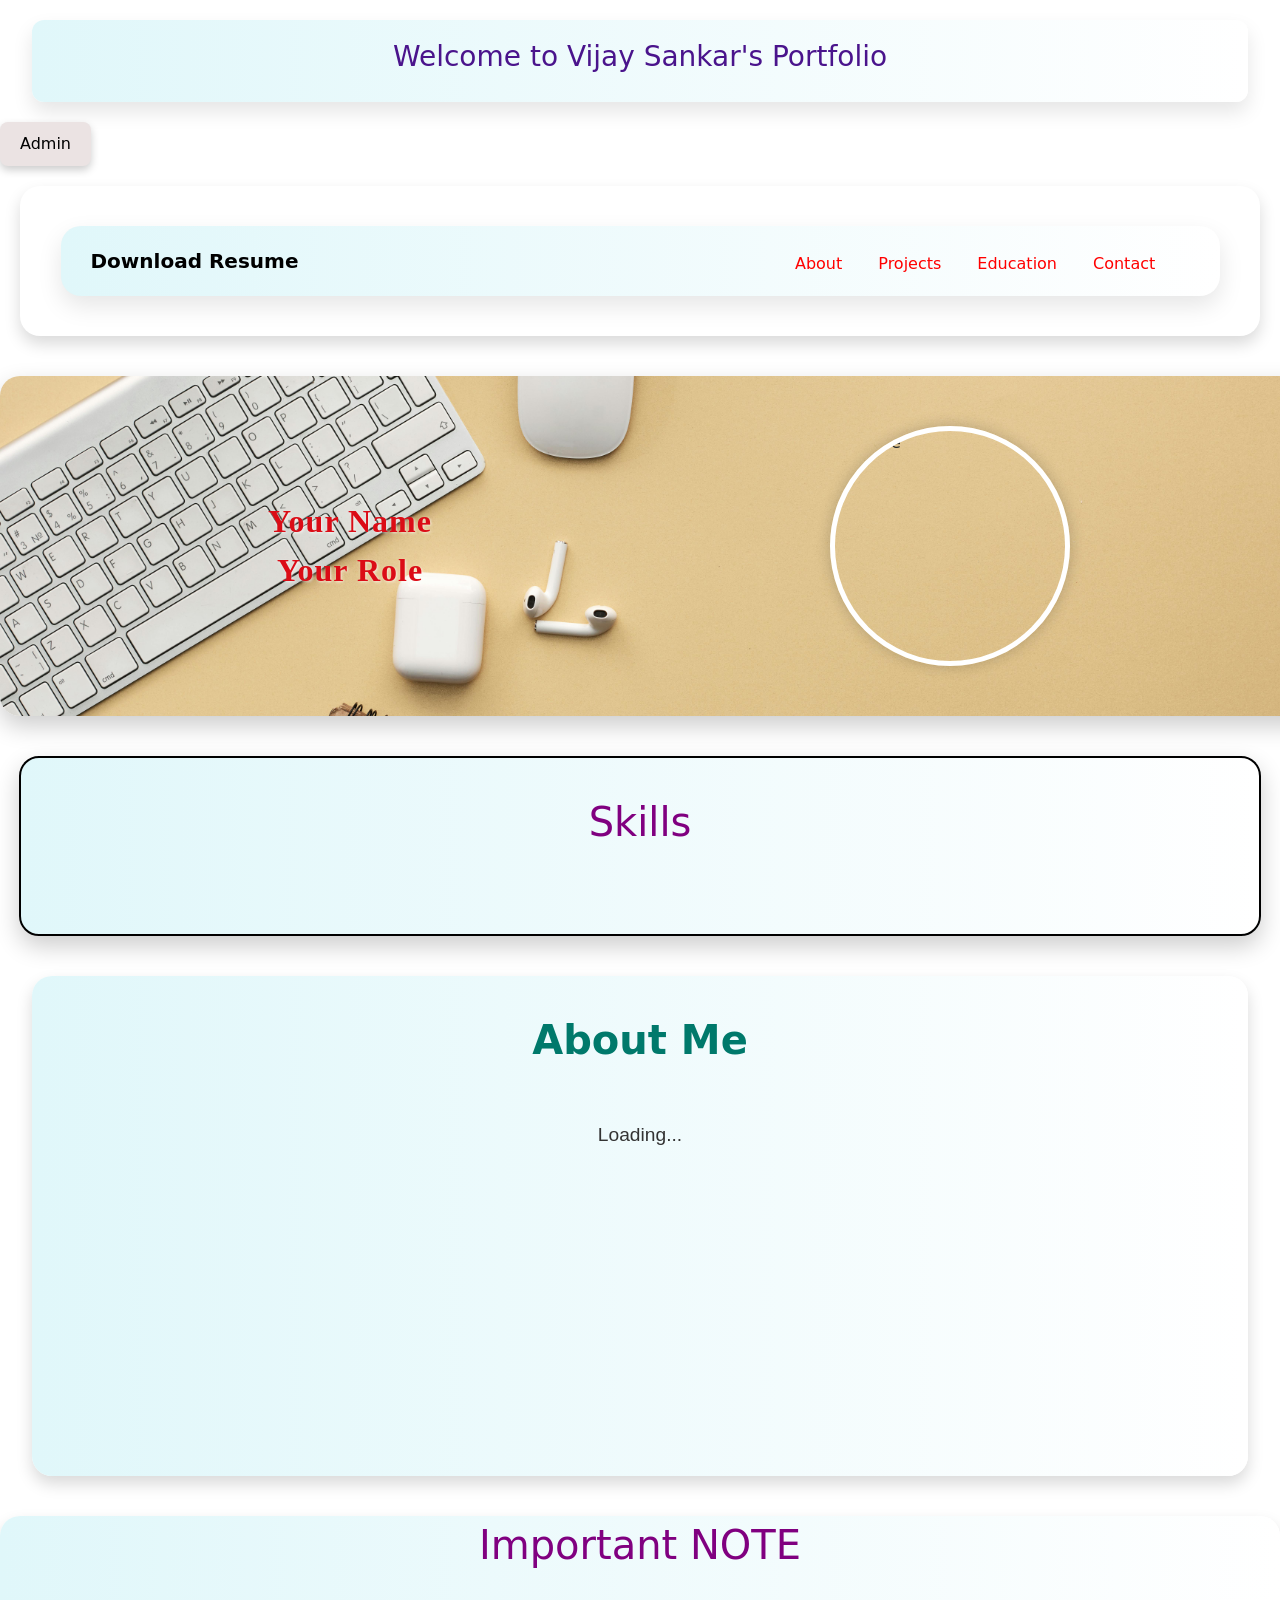
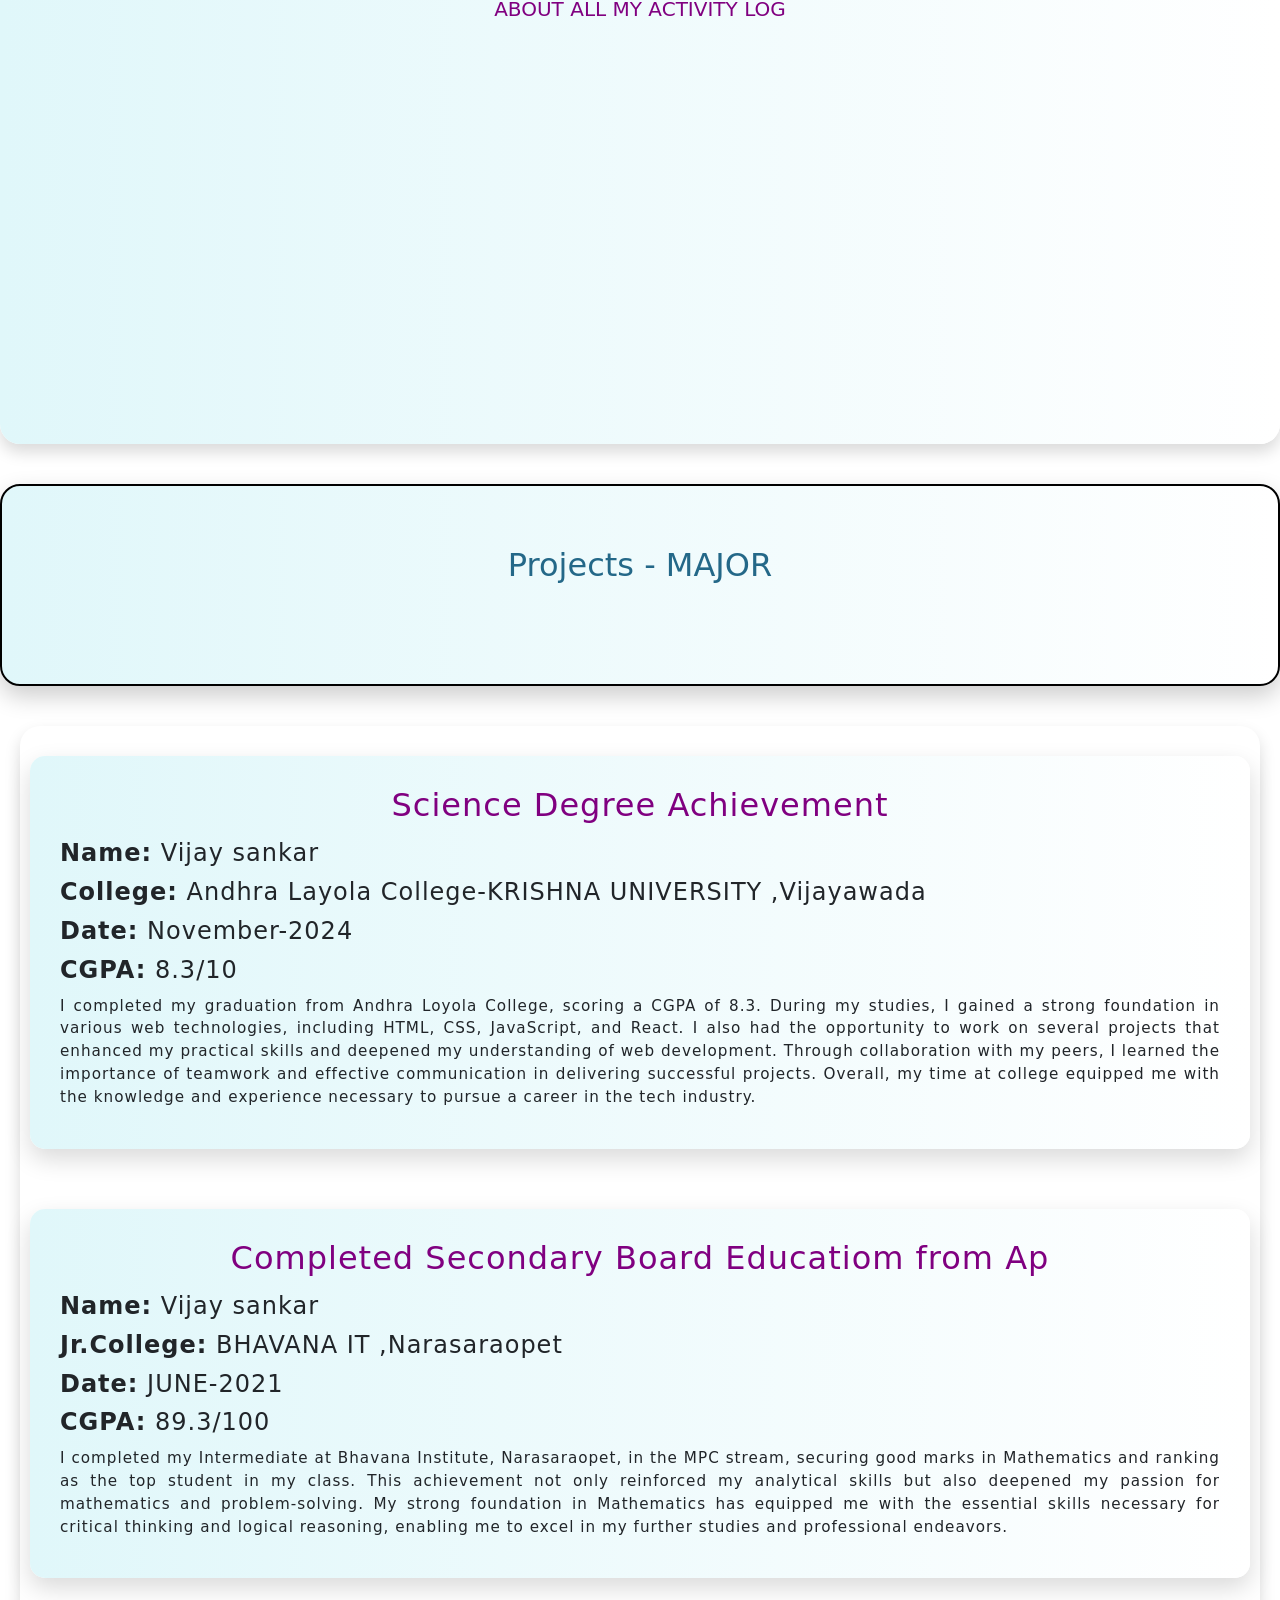
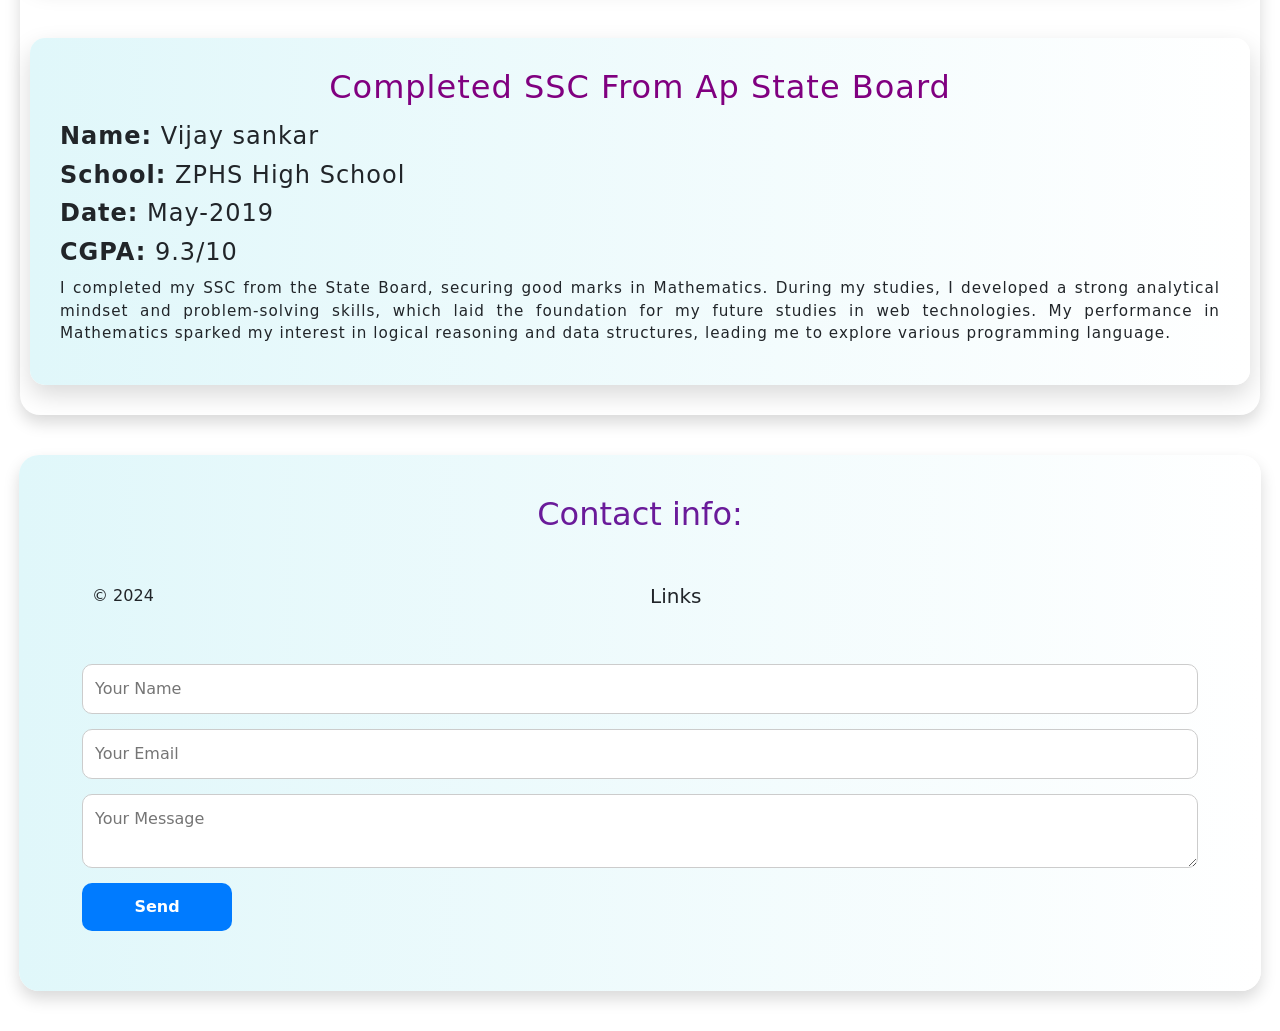
<file: index.html>
<!DOCTYPE html>
<html lang="en">

<head>
  <meta charset="UTF-8">
  <meta name="viewport" content="width=device-width, initial-scale=1.0">
  <title>Vijay sankar Portfolio</title>
<link rel="icon" href="vijay2.png" type="image/png">
  <link rel="stylesheet" href="../stylesheets/styles.css">
  <link href="https://cdn.jsdelivr.net/npm/bootstrap@5.3.3/dist/css/bootstrap.min.css" rel="stylesheet"
    integrity="sha384-QWTKZyjpPEjISv5WaRU9OFeRpok6YctnYmDr5pNlyT2bRjXh0JMhjY6hW+ALEwIH" crossorigin="anonymous">
</head>

<body>
  <div class="banner">
  <h2>Welcome to Vijay Sankar's Portfolio</h2>
 </div>

<button 
  style="
    background-color: rgb(235, 227, 227); 
    padding: 10px 20px; 
    border: none; 
    border-radius: 8px; 
    box-shadow: 0 4px 8px rgba(0, 0, 0, 0.2); 
    font-size: 16px;
    cursor: pointer;
    transition: transform 0.2s ease;"
  onclick="showAdminLogin()"
  onmouseover="this.style.transform='scale(1.05)'"
  onmouseout="this.style.transform='scale(1)'"
>
  Admin
</button>

<div id="admin-login" style="display: none;">
  <input type="text" id="admin-key" placeholder="Enter Admin Key" />
  <button onclick="verifyAdmin()">Verify</button>
</div>
  <section class="shadow">
    <nav class="navbar navbar-expand-lg navbar-light bg-light">
    <a id="resumeLink" class="navbar-brand" href="#" onclick="downloadResume()">Download Resume</a>
      <button class="navbar-toggler" type="button" data-toggle="collapse" data-target="#navbarNav"
        aria-controls="navbarNav" aria-expanded="false" aria-label="Toggle navigation">
        <span class="navbar-toggler-icon"></span>
      </button>
      <div class="collapse navbar-collapse" id="navbarNav">
        <ul class="navbar-nav" style="color: rgb(5, 4, 4); padding-right: 3%;">
          <li class="nav-item">
            <a class="nav-link" href="#aboutme" id="a">About</a>
          </li>
          <li class="nav-item">
            <a class="nav-link" href="#projects" id="a">Projects</a>
          </li>
          <li class="nav-item">
            <a class="nav-link" href="#education" id="a">Education</a>
          </li>
          <li class="nav-item">
            <a class="nav-link" href="#contact" id="a">Contact</a>
          </li>
        </ul>
      </div>
    </nav>

  </section>

  <section class="intro-section">
  <div class="intro-content">
    
    <!-- Left: Text Info -->
    <div class="intro-text">
      <h5 id="name">Your Name</h5>
      <h5 id="role">Your Role</h5>
    </div>

    <!-- Right: Profile Image -->
    <div class="intro-image">
      <img id="profile-image" alt="Profile">
    </div>

  </div>
</section>








  <!-- <--this is for the addition of what are skill we has--->
  <section id="a11" style="margin-top: 3%; border: 2px solid black;">
    <h1 class="head" style="text-align: center;">Skills</h1>
    <div class="skills-container" id="skills-container"></div>
  </section>



  <section class="aboutme-section shadow">
  <div class="aboutme-content">
    <h1 class="head">About Me</h1>
    <div class="about" id="about-paragraph">
      <p>Loading...</p>
    </div>
  </div>
</section>





  <section class="about-section shadow">
  <div id="activity-log-container">
    <div style="text-align: center;">
      <h1 class="head" style="text-align: center; padding-bottom: 20px;">Important NOTE</h1>
      <h5 class="head">ABOUT ALL MY ACTIVITY LOG</h5>

      <ul class="about" id="activity-log-list" style="padding-top: 10px; height: 400px; margin-bottom: 10px;">
        <!-- Notes will be inserted here -->
      </ul>
    </div>
  </div>
</section>


  
  <section id="projects" class="project-section">
  <div class="container">
    <h2 class="section-title">Projects - MAJOR</h2>
    <div class="project-cards" id="project-container">
      <!-- JavaScript will inject cards here -->
    </div>
  </div>
</section>



  <section id="education" class="shadow">
    <div class="education">
      <div class="graduation">
        <h2 class="head">Science Degree Achievement</h2>
        <h4><strong>Name:</strong> Vijay sankar</h4>
        <h4><strong>College:</strong> Andhra Layola College-KRISHNA UNIVERSITY ,Vijayawada</h4>
        <h4><strong>Date:</strong> November-2024</h4>
        <h4><strong>CGPA:</strong> 8.3/10</h4>
        <h6>I completed my graduation from Andhra Loyola College, scoring a CGPA of 8.3. During my studies, I gained a
          strong foundation in various web technologies, including HTML, CSS, JavaScript, and React. I also had the
          opportunity to work on several projects that enhanced my practical skills and deepened my understanding of web
          development. Through collaboration with my peers, I learned the importance of teamwork and effective
          communication in delivering successful projects. Overall, my time at college equipped me with the knowledge
          and experience necessary to pursue a career in the tech industry.
        </h6>
      </div>

      <div class="inter">
        <h2 class="head">Completed Secondary Board Educatiom from Ap</h2>
        <h4><strong>Name:</strong> Vijay sankar</h4>
        <h4><strong>Jr.College:</strong> BHAVANA IT ,Narasaraopet</h4>
        <h4><strong>Date:</strong> JUNE-2021</h4>
        <h4><strong>CGPA:</strong> 89.3/100</h4>
        <h6>I completed my Intermediate at Bhavana Institute, Narasaraopet, in the MPC stream, securing good marks in
          Mathematics and ranking as the top student in my class. This achievement not only reinforced my analytical
          skills but also deepened my passion for mathematics and problem-solving. My strong foundation in Mathematics
          has equipped me with the essential skills necessary for critical thinking and logical reasoning, enabling me
          to excel in my further studies and professional endeavors.</h6>
        </h6>
      </div>
      <div class="ssc">
        <h2 class="head">Completed SSC From Ap State Board </h2>
        <h4><strong>Name:</strong> Vijay sankar</h4>
        <h4><strong>School:</strong> ZPHS High School </h4>
        <h4><strong>Date:</strong> May-2019</h4>
        <h4><strong>CGPA:</strong> 9.3/10</h4>
        <h6>I completed my SSC from the State Board, securing good marks in Mathematics. During my studies, I developed
          a strong analytical mindset and problem-solving skills, which laid the foundation for my future studies in web
          technologies. My performance in Mathematics sparked my interest in logical reasoning and data structures,
          leading me to explore various programming language.</h6>
        </h6>
      </div>
    </div>
  </section>
   
  <section class="contact shadow" id="contact">
  <h1 class="contact-heading">Contact info:</h1>
  <div class="container contact-container">

    <footer class="footer-grid">
      <div class="footer-col brand-col">
        <p class="footer-brand">© 2024</p>
      </div>

      <div class="footer-col links-col">
        <h5 class="footer-title">Links</h5>
        <ul class="footer-links" id="footer-links">
          <!-- Dynamic links like LinkedIn, GitHub, Email will go here -->
        </ul>
      </div>
    </footer>

    <!-- Contact Form -->
    <form id="contactForm">
    <input type="text" id="name2" placeholder="Your Name" required />
    <input type="email" id="email" placeholder="Your Email" required />
    <textarea id="message" placeholder="Your Message" required></textarea>
    <button type="button" class="send-btn" onclick="sendMail()">Send</button>
</form>

  </div>
</section>

 
  <script src="backend.js"></script>
</body>

</html>
</file>
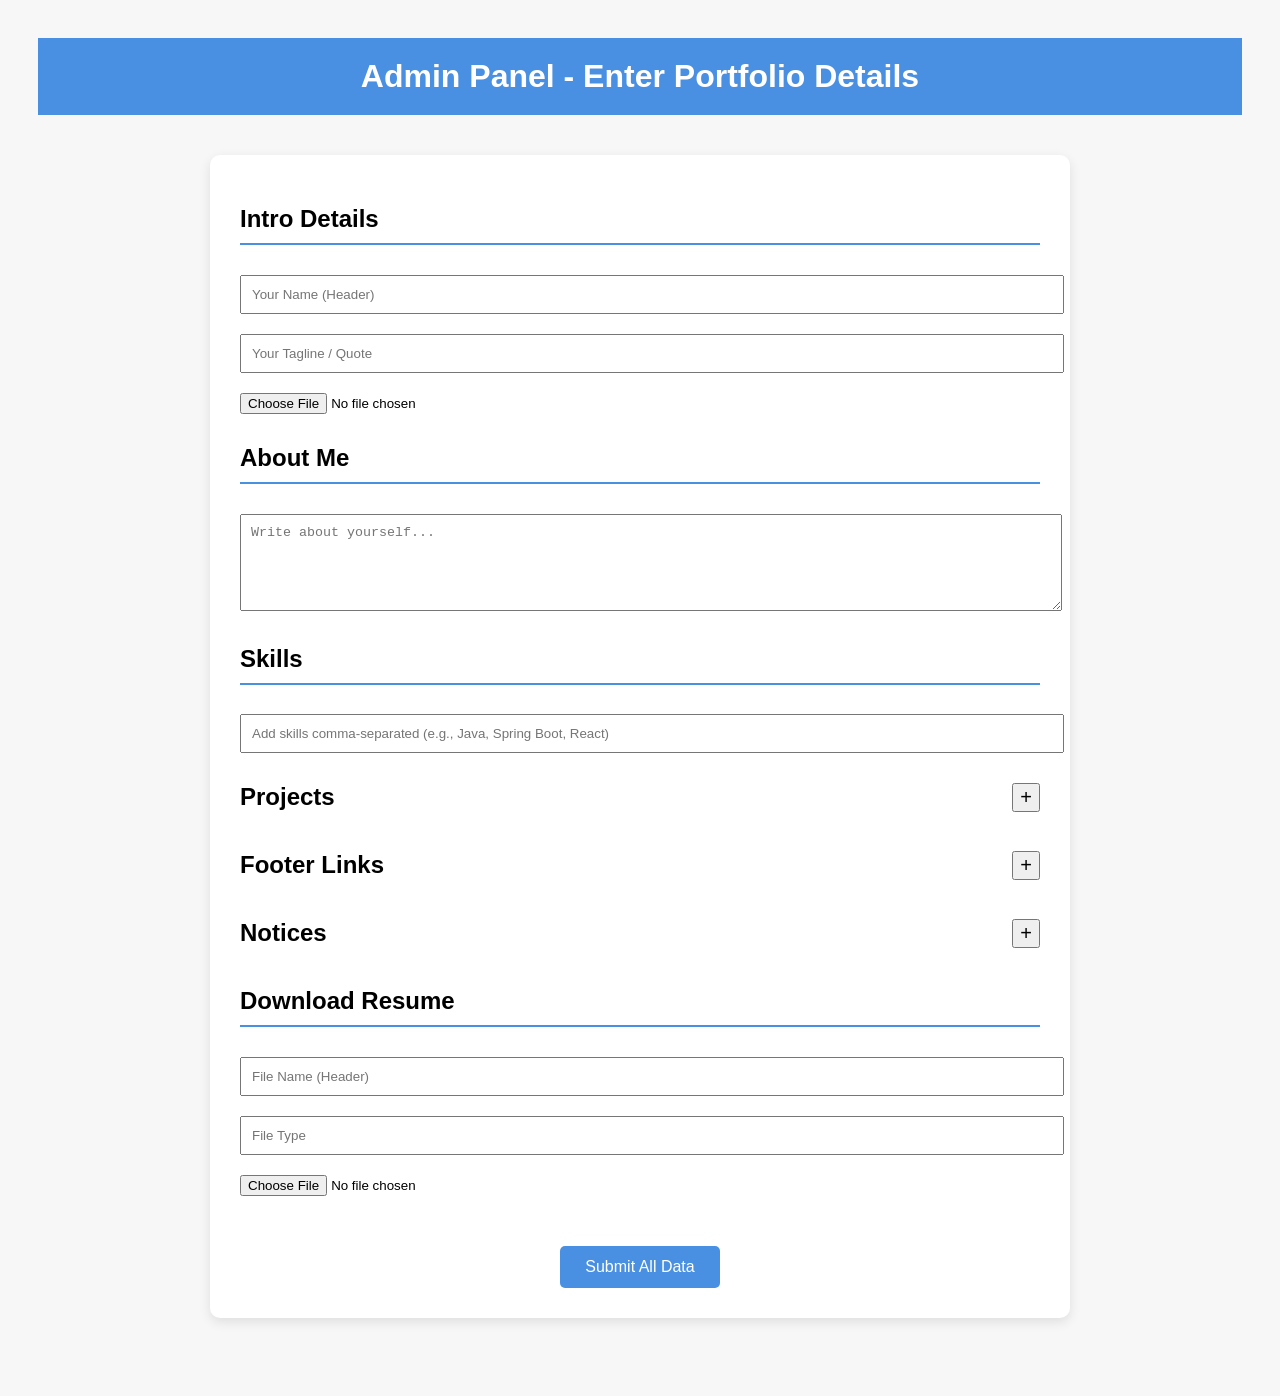
<file: test.html>
<!DOCTYPE html>
<html lang="en">
<head>
  <meta charset="UTF-8">
  <title>Dynamic Admin Panel</title>
  <meta name="viewport" content="width=device-width, initial-scale=1.0">
</head>
<body style="font-family: Arial, sans-serif; background-color: #f7f7f7; padding: 30px;">
<div style="text-align: center; background-color: #4A90E2; padding: 20px; color: white;">
    <h1 style="margin: 0;">Admin Panel - Enter Portfolio Details</h1>
  </div>

  <div style="max-width: 800px; margin: 40px auto; background-color: white; padding: 30px; border-radius: 10px; box-shadow: 0 4px 12px rgba(0,0,0,0.1);">

    <!-- Intro Section -->
    <h2 style="border-bottom: 2px solid #4A90E2; padding-bottom: 10px;">Intro Details</h2>
    <input type="text" placeholder="Your Name (Header)" style="width: 100%; padding: 10px; margin: 10px 0;" />
    <input type="text" placeholder="Your Tagline / Quote" style="width: 100%; padding: 10px; margin: 10px 0;" />
    <input type="file" accept="image/*" style="margin: 10px 0;" />

    <!-- About Me -->
    <h2 style="border-bottom: 2px solid #4A90E2; padding-bottom: 10px;">About Me</h2>
    <textarea rows="5" placeholder="Write about yourself..." style="width: 100%; padding: 10px; margin: 10px 0;"></textarea>

    <!-- Skills -->
    <h2 style="border-bottom: 2px solid #4A90E2; padding-bottom: 10px;">Skills</h2>
    <input type="text" placeholder="Add skills comma-separated (e.g., Java, Spring Boot, React)" style="width: 100%; padding: 10px; margin: 10px 0;" />


  <!-- Projects Section -->
  <div style="margin-bottom: 40px;">
    <h2>Projects 
      <button onclick="toggleProjectForm()" style="float: right; font-size: 20px; cursor: pointer;">+</button>
    </h2>
    
    <div id="project-form" style="display: none; margin-top: 10px; padding: 15px; border: 1px solid #ccc;">
      <input id="project-head" placeholder="Project Title" style="width: 100%; margin-bottom: 10px; padding: 8px;" />
      <input id="project-link" placeholder="Project Link" style="width: 100%; margin-bottom: 10px; padding: 8px;" />
      <textarea id="project-desc" placeholder="Project Description" style="width: 100%; margin-bottom: 10px; padding: 8px;"></textarea>
      <input type="file" id="project-image" accept="image/*" style="margin-bottom: 10px;" />
      <button onclick="addProject()" style="padding: 8px 20px;">Add Project</button>
    </div>

    <ul id="project-list" style="margin-top: 15px; padding-left: 20px;"></ul>
  </div>

  <!-- Footer Links Section -->
  <div style="margin-bottom: 40px;">
    <h2>Footer Links 
      <button onclick="toggleFooterForm()" style="float: right; font-size: 20px; cursor: pointer;">+</button>
    </h2>
    
    <div id="footer-form" style="display: none; margin-top: 10px; padding: 15px; border: 1px solid #ccc;">
      <input id="footer-text" placeholder="Text (e.g. GitHub)" style="width: 100%; margin-bottom: 10px; padding: 8px;" />
      <input id="footer-link" placeholder="URL (e.g. https://github.com)" style="width: 100%; margin-bottom: 10px; padding: 8px;" />
      <button onclick="addFooterLink()" style="padding: 8px 20px;">Add Link</button>
    </div>

    <ul id="footer-list" style="margin-top: 15px; padding-left: 20px;"></ul>
  </div>

  <!-- Notices Section -->
  <div style="margin-bottom: 40px;">
    <h2>Notices 
      <button onclick="toggleNoticeForm()" style="float: right; font-size: 20px; cursor: pointer;">+</button>
    </h2>

    <div id="notice-form" style="display: none; margin-top: 10px; padding: 15px; border: 1px solid #ccc;">
      <input id="notice-text" placeholder="Notice Title" style="width: 100%; margin-bottom: 10px; padding: 8px;" />
      <input id="notice-link" placeholder="URL (optional)" style="width: 100%; margin-bottom: 10px; padding: 8px;" />
      <button onclick="addNotice()" style="padding: 8px 20px;">Add Notice</button>
    </div>

    <ul id="notice-list" style="margin-top: 15px; padding-left: 20px;"></ul>
  </div>

  <h2 style="border-bottom: 2px solid #4A90E2; padding-bottom: 10px;">Download Resume</h2>
<input type="text" id="resume-name" placeholder="File Name (Header)" style="width: 100%; padding: 10px; margin: 10px 0;" />
<input type="text" id="resume-type" placeholder="File Type" style="width: 100%; padding: 10px; margin: 10px 0;" />
<input type="file" id="resume-file" style="margin: 10px 0;" />


  <script>
    // Project Form Toggle & Add
    const projectListData = []; // for later use in submit
    function toggleProjectForm() {
      const form = document.getElementById('project-form');
      form.style.display = form.style.display === 'none' ? 'block' : 'none';
    }

    function addProject() {
  const head = document.getElementById('project-head').value.trim();
  const link = document.getElementById('project-link').value.trim();
  const desc = document.getElementById('project-desc').value.trim();
  const fileInput = document.getElementById('project-image');
  const file = fileInput.files[0];

  if (!head || !desc) return alert("Please fill at least title and description.");
  if (!file) return alert("Please select an image.");

  const reader = new FileReader();
  reader.onload = function (e) {
    const base64Image = e.target.result;

    // Add to projectListData for later submission
    const project = {
      head,
      description: desc,
      link,
      image: base64Image
    };
    projectListData.push(project);

    // Display in UI
    const ul = document.getElementById('project-list');
    const li = document.createElement('li');
    li.innerHTML = `<strong>${head}</strong><br>${desc}<br><a href="${link}" target="_blank">${link}</a><br><img src="${base64Image}" style="max-width: 150px; margin-top: 5px;"><br><br>`;
    ul.appendChild(li);

    // Clear fields
    document.getElementById('project-head').value = '';
    document.getElementById('project-link').value = '';
    document.getElementById('project-desc').value = '';
    fileInput.value = '';
  };

  reader.readAsDataURL(file); // triggers Base64 conversion
}

    // Footer Link Form Toggle & Add
    function toggleFooterForm() {
      const form = document.getElementById('footer-form');
      form.style.display = form.style.display === 'none' ? 'block' : 'none';
    }

    function addFooterLink() {
      const text = document.getElementById('footer-text').value.trim();
      const link = document.getElementById('footer-link').value.trim();

      if (!text || !link) return alert("Please fill both text and link.");

      const ul = document.getElementById('footer-list');
      const li = document.createElement('li');
      li.innerHTML = `<a href="${link}" target="_blank">${text}</a>`;
      ul.appendChild(li);

      document.getElementById('footer-text').value = '';
      document.getElementById('footer-link').value = '';
    }

    // Notice Form Toggle & Add
    function toggleNoticeForm() {
      const form = document.getElementById('notice-form');
      form.style.display = form.style.display === 'none' ? 'block' : 'none';
    }

    function addNotice() {
      const text = document.getElementById('notice-text').value.trim();
      const link = document.getElementById('notice-link').value.trim();

      if (!text) return alert("Please enter notice text.");

      const ul = document.getElementById('notice-list');
      const li = document.createElement('li');
      if (link) {
        li.innerHTML = `<a href="${link}" target="_blank">${text}</a>`;
      } else {
        li.innerText = text;
      }
      ul.appendChild(li);

      document.getElementById('notice-text').value = '';
      document.getElementById('notice-link').value = '';
    }

  function submitAllData() {
  const header = document.querySelector('input[placeholder="Your Name (Header)"]').value.trim();
  const quote = document.querySelector('input[placeholder="Your Tagline / Quote"]').value.trim();

  const introFile = document.querySelectorAll('input[type="file"]')[0];
  const resumeFile = document.getElementById("resume-file");
const resumeName = document.getElementById("resume-name").value.trim();
const resumeType = document.getElementById("resume-type").value.trim();
 const aboutContent = document.querySelector('textarea[placeholder="Write about yourself..."]').value.trim();
  const skills = document.querySelector('input[placeholder*="skills"]').value.split(',').map(skill => skill.trim()).filter(Boolean);

  const footerItems = [];
  document.querySelectorAll('#footer-list li a').forEach(a => {
    footerItems.push({ text: a.textContent, link: a.href });
  });

  const noticeItems = [];
  document.querySelectorAll('#notice-list li').forEach(li => {
    const link = li.querySelector('a');
    noticeItems.push({
      name: link ? link.textContent : li.textContent,
      link: link ? link.href : ""
    });
  });

  const projectData = projectListData;

  // Initialize both images as base64
  let introPhotoBase64 = "";
  let resumeBase64 = "";

  function readFileAsBase64(file, callback) {
    const reader = new FileReader();
    reader.onload = () => callback(reader.result);
    reader.readAsDataURL(file);
  }

  // Read both files and then submit
  if (introFile.files.length > 0) {
    readFileAsBase64(introFile.files[0], (base64) => {
      introPhotoBase64 = base64;
      if (resumeFile.files.length > 0) {
        readFileAsBase64(resumeFile.files[0], (base64) => {
          resumeBase64 = base64.split(',')[1]; // Remove "data:...base64,"
          sendData();
        });
      } else {
        sendData(); // No resume
      }
    });
  } else {
    if (resumeFile.files.length > 0) {
      readFileAsBase64(resumeFile.files[0], (base64) => {
        resumeBase64 = base64.split(',')[1];
        sendData();
      });
    } else {
      sendData();
    }
  }

  function sendData() {
    const payload = {
      aboutMe: { content: aboutContent },
      downloadResume: {
        data: resumeBase64 || null,
        fileName: resumeName,
        fileType: resumeType
      },
      footer: { nodes: footerItems },
      introTable: {
        header: header,
        quote: quote,
        photo: introPhotoBase64
      },
      projects: {
        projectLayoutList: projectData
      },
      skillsTable: {
        skills: skills
      },
      notice: {
        li: noticeItems
      }
    };

    console.log("Final Payload:", payload);

    fetch("https://portfolio-xf80.onrender.com/Personal-portfolio/add-Data", {
      method: "POST",
      headers: { "Content-Type": "application/json" },
      body: JSON.stringify(payload)
    })
      .then(res => res.text())
      .then(response => {
        alert("Data submitted successfully!");
        console.log(response);
      })
      .catch(error => {
        console.error("Error submitting data:", error);
        alert("Submission failed.");
      });
  }
}


  </script>
  <div style="text-align: center; margin-top: 40px;">
  <button onclick="submitAllData()" style="padding: 12px 25px; background-color: #4A90E2; color: white; font-size: 16px; border: none; border-radius: 5px; cursor: pointer;">
    Submit All Data
  </button>
</div>
</body>
</html>
</file>
<file: stylesheets/styles.css>
.image-container {
    position: relative;
    /* width: 100%; Ensures the container is full width */
}

.imag_s {
    width: 100%; /* Full width of the viewport */
    height: auto; /* Adjusts the height automatically to maintain aspect ratio */
    display: block;
    position: relative;
}

.tag {
    position: absolute;
    top: 50%; /* Vertically center the text */
    left: 50%; /* Horizontally center the text */
    transform: translate(-50%, -50%); /* Centers the text */
    color: black; /* Adjust text color */
    font-size: 3rem; /* Adjust font size */
    text-shadow: 2px 2px 4px rgba(0, 0, 0, 0.7); /* Adds shadow for readability */
}
/* .myimage{ */
    /* height: 350px;
    width: 150px;
    position: absolute;
    left: 70%;
    top: 35%;
    
    /* align-self: center; */
/* } */ 
.myimage{
    height: 370px;
    width: 250px;
    position: absolute;
    top: 40%;
    right: 4%;
    border-radius: 40%;
}
.skills{
    height: 300px;
    /* width: 890px; */
    background: linear-gradient(to right, #00ff87, #a7ffeb);
    display: flex;
    flex-wrap: wrap;
    justify-content: center;
    align-items: center;
    justify-content: space-around;

}
.skill{
    background: linear-gradient(to right, #fff95b, #fff9b1);
    color: rgb(20, 20, 19);
    font-size: 50px;
    
    border-radius: 10%;
}
.section{
    background-color: #00ff87;
}
.education {
    /* background-color: red; */
    width: 900px; /* Adjust if necessary */
    display: grid;
    grid-template-columns: repeat(2, 700px); /* Use fractional units for responsive layout */
    grid-template-rows: repeat(2, 400px); /* Keep the rows as specified */
    gap: 10px; /* Optional: adds space between grid items */
}

.graduation {
    letter-spacing: 1px;
    text-align: center;
    grid-area: 1 / 1 / 2 / 3; /* Correcting the span to ensure it covers two columns */
    border: 3px solid black;
    background: linear-gradient(to right, #00ff87, #65d8bd);
}

.inter {
    letter-spacing: 1px;
    text-align: center;
    grid-area: 2 / 1 / 3 / 2; /* Adjusted to cover the first column */
    border: 3px solid black;
    background: linear-gradient(to right, #00ff87, #a7ffeb);
}

.ssc {
    letter-spacing: 1px;
    text-align: center;
    grid-area: 2 / 2 / 3 / 3; /* Adjusted to cover the second column */
    border: 3px solid black;
    background: linear-gradient(to right, #00ff87, #a7ffeb);
}
.head{
    color: purple;
}
.about-section {
    padding: 20px;
}

.about-content {
    display: flex;
    align-items: center;
    justify-content: space-between;
    max-width: 1000px;
    margin: 0 auto;
    border: 2px solid #ccc;
    border-radius: 10px;
    padding: 20px;
    background-color: #f9f9f9;
}

.about-text {
    flex: 1;
    margin-right: 20px;
}

.about-text h1 {
    font-size: 36px;
    background: linear-gradient(to right, #1e90ff, #00bfff);
    -webkit-background-clip: text;
    -webkit-text-fill-color: transparent;
}

.about-photo {
    flex: 0 0 200px; /* This keeps the photo a fixed size */
}

.about-photo img {
    width: 100%;
    height: auto;
    border-radius: 10px;
    box-shadow: 0 4px 8px rgba(0, 0, 0, 0.1);
}
.about{
    font-family: sans-serif; font-size: x-large;
    text-align: center;
    list-style-type: none;
    padding-top: 3%;
   
}
#a1{
    border: 2px solid black;
}
#a11{
    background-color: #00ff87;
}
/* .aboutme{
    display: flex;
    column-gap: 23px;
} */
.image_para{
    border:  2px solid black;
    text-align: center;
    height: 400px;

}
/* #image{
    grid-area: 1/4/2/4;
    height: 300px;
    width: 300px;
    border-radius: 30%;
    padding-top: 10%;
} */
#aboutme{
    grid-area: 1/1/1/3;
}
#a{
    color: red;
    padding-bottom: 2%;
}
.card {
    background-repeat: no-repeat; 
    background-size: cover;
}
.btng{
    background-color: rgb(9, 9, 222);
    color: white;
    text-align: center;
    border: 2px solid blue;
    margin-top: 2%;
    margin-left: 30%;
}
.shadow{
    box-shadow: 0 4px 15px rgba(239, 80, 80, 0.5);
}

.shadow {
  box-shadow: 0 4px 10px rgba(0, 0, 0, 0.2);
  padding: 10px;
  border-radius: 20px;
  margin: 20px;
}

.image-container {
  position: relative;
  text-align: center;
  width: 100%;
  max-width: 1200px;
  margin: auto;
}

.imag_s {
  width: 100%;
  height: auto;
  border-radius: 20px;
}

.adjust {
  position: absolute;
  top: 10%;
  left: 5%;
  color: white;
  text-shadow: 1px 1px 3px rgba(0, 0, 0, 0.7);
}

.myimage {
  width: 120px;
  height: 120px;
  border-radius: 50%;
  object-fit: cover;
  border: 3px solid white;
  margin-bottom: 10px;
}

.tag {
  font-size: 1.2rem;
  margin: 5px 0;
}

/* Responsive for phones */
@media (max-width: 768px) {
  .adjust {
    position: static;
    text-align: center;
    padding: 20px 10px;
  }

  .myimage {
    width: 90px;
    height: 90px;
  }

  .tag {
    font-size: 1rem;
  }
}

.image-container {
  position: relative;
  width: 100%;
  max-width: 1200px;
  margin: auto;
  overflow: hidden;
  border-radius: 20px;
}

.imag_s {
  width: 100%;
  height: 100%;
  object-fit: cover;
  display: block;
  border-radius: 20px;
}

.imag_s {
  width: 100%;
  height: auto;
  display: block;
  object-fit: cover;
  border-radius: 20px; /* optional: for rounded corners */
}
.image-container {
  width: 100%;
  max-width: 1200px; /* optional */
  margin: auto;
  overflow: hidden;
  border-radius: 20px;
}
@media (max-width: 768px) {
  .imag_s {
    width: 100%;
    height: auto;
  }
}
.skills-container {
  display: flex;
  flex-wrap: wrap;
  justify-content: center;
  gap: 15px;
  padding: 20px;
}

.skill-badge {
  background: #f0f0f0;
  color: #333;
  padding: 10px 20px;
  border-radius: 30px;
  font-size: 1rem;
  font-weight: 500;
  box-shadow: 0 2px 6px rgba(0,0,0,0.1);
  transition: transform 0.2s ease-in-out;
}

.skill-badge:hover {
  transform: scale(1.1);
  background-color: #dfefff;
  color: #007acc;
}

@media (max-width: 600px) {
  .skill-badge {
    font-size: 0.9rem;
    padding: 8px 16px;
  }
}


.project-section {
  background: linear-gradient(135deg, #00ff87, #00c4ff);
  padding: 50px 20px;
  border: 2px solid black;
}

.section-title {
  text-align: center;
  font-size: 2rem;
  color: #246888;
  margin-bottom: 40px;
}

.project-cards {
  display: grid;
  grid-template-columns: repeat(auto-fit, minmax(280px, 1fr));
  gap: 30px;
}

.project-card {
  background-color: #ffffff;
  border-radius: 16px;
  box-shadow: 0 8px 16px rgba(0,0,0,0.1);
  overflow: hidden;
  transition: transform 0.3s ease;
}

.project-card:hover {
  transform: scale(1.03);
}

.project-image {
  width: 100%;
  height: 200px;
  object-fit: cover;
}

.project-content {
  padding: 20px;
}

.project-title {
  font-size: 1.2rem;
  font-weight: bold;
  color: #1d3557;
  margin-bottom: 10px;
}

.project-description {
  font-size: 1rem;
  color: #444;
  margin-bottom: 15px;
}

.read-more-btn {
  display: inline-block;
  padding: 10px 18px;
  background-color: #246888;
  color: #fff;
  text-decoration: none;
  border-radius: 8px;
  font-weight: 500;
  transition: background-color 0.3s ease;
}

.read-more-btn:hover {
  background-color: #1b4d6d;
}





.intro-section {
  background-image: url('../Images/pexels-fauxels-3184460.jpg');
  background-size: cover;
  background-position: center;
  padding: 40px;
  border-radius: 20px;
}

.intro-content {
  display: flex;
  justify-content: space-between;
  align-items: center;
  flex-wrap: wrap; /* makes it responsive on smaller screens */
}

.intro-text {
  flex: 1;
  min-width: 250px;
  color: #000; /* text color */
  font-size: 1.2rem;
}

.intro-image {
  flex: 1;
  display: flex;
  justify-content: flex-end;
  min-width: 250px;
}

.intro-image img {
  width: 200px;
  height: 200px;
  object-fit: cover;
  border-radius: 50%;
  box-shadow: 0 0 10px rgba(0,0,0,0.2);
}



/* ----------------------This is the CSS for the skills section---------------------- */

.skills-container {
  display: flex;
  flex-wrap: wrap;
  gap: 15px;
  justify-content: center;
  padding: 20px;
}

.skill-item {
  padding: 10px 20px;
  background-color: #007bff;
  color: white;
  font-weight: 500;
  border-radius: 8px;
  white-space: nowrap;
  transition: transform 0.2s ease;
}

.skill-item:hover {
  transform: scale(1.05);
}



/* ----------------------------About Me Section CSS---------------------------- */














/* -------------------------------------------Mail Sender----------------- */



/* Contact section layout */
.contact-container {
  display: flex;
  flex-direction: column;
  gap: 40px;
  padding: 20px;
}

.footer-grid {
  display: flex;
  justify-content: space-between;
  flex-wrap: wrap;
  gap: 20px;
  padding: 10px;
}

.footer-col {
  flex: 1;
  min-width: 200px;
}

.footer-links {
  list-style: none;
  padding: 0;
}

.footer-links li {
  margin: 6px 0;
}

.footer-links a {
  text-decoration: none;
  color: #007bff;
  font-weight: 500;
}

.footer-links a:hover {
  text-decoration: underline;
}

/* Contact form styling */
.contact-form {
  border-top: 1px solid #ccc;
  padding-top: 20px;
}

.form-title {
  margin-bottom: 12px;
  font-size: 20px;
}

#contactForm {
  display: flex;
  flex-direction: column;
  gap: 12px;
}

#contactForm input,
#contactForm textarea {
  padding: 10px;
  font-size: 16px;
  width: 100%;
  border-radius: 8px;
  border: 1px solid #ccc;
  resize: vertical;
}

.send-btn {
  width: 150px;
  padding: 10px;
  background-color: #007bff;
  color: white;
  font-weight: bold;
  border: none;
  border-radius: 8px;
  cursor: pointer;
}

.send-btn:hover {
  background-color: #0056b3;
}

/* Responsive tweak */
@media (max-width: 768px) {
  .footer-grid {
    flex-direction: column;
    text-align: center;
  }

  .send-btn {
    width: 100%;
  }
}




/* Center the Admin button on screen */

.intro-section {
  background-image: url('../Images/pexels-fauxels-3184460.jpg');
  background-size: cover;
  background-position: center;
  
  padding: 50px;
  border-radius: 20px;
  box-shadow: 0 10px 25px rgba(0, 0, 0, 0.2);

  width: 130%;           /* Matches your notice width */
  max-width: 1360px;    /* Prevents too much stretch on wide screens */
  margin: 40px auto;    /* Centers horizontally */
  overflow: hidden;     /* Keeps internal elements contained */
}


.intro-content {
  display: flex;
  justify-content: space-between;
  align-items: center;
  flex-wrap: wrap;
  width: 100%;
  max-width: 1200px;
}

.intro-text {
  flex: 1;
  min-width: 300px;
  color: #db0c16;
  text-align: center;
  /* font-family: 'Segoe UI'; Modern and clean font */
  font-size: 1.5rem; /* Slightly larger font size */
  font-weight: 600; /* Semi-bold for better emphasis */
  letter-spacing: 1px; /* Slight spacing for better readability */
}


#name, #role {
  font-size: 2.0rem; /* bigger text */
  font-weight: bold;
  font-family: 'georgia', serif; /* Elegant serif font */
  margin: 10px 0;
  text-shadow: 1px 1px 3px rgba(255, 255, 255, 0.7); /* optional for contrast */
}

.intro-image {
  flex: 1;
  display: flex;
  justify-content: center;
  align-items: center;
  min-width: 250px;
}

#profile-image {
  width: 240px;
  height: 240px;
  object-fit: cover;
  border-radius: 50%;
  box-shadow: 0 0 15px rgba(0,0,0,0.2);
  border: 5px solid white;
}
#a11 {
  width: 97%;                /* Stretch width similar to notice box */
  max-width: 1400px;         /* Optional: Controls max expansion on big screens */
  margin: 40px auto;         /* Center it */
  padding: 40px;             /* Adds inner spacing */
  border-radius: 20px;       /* Rounded corners like intro-section */
  box-shadow: 0 10px 25px rgba(66, 62, 62, 0.2); /* Nice shadow like intro */
  background-color: #f9f9f9; /* Light background to match boxy look */
}

#a11 {
  width: 97%;
  max-width: 1360px;
  margin: 40px auto;
  padding: 40px;
  border-radius: 20px;
  box-shadow: 0 10px 25px rgba(0, 0, 0, 0.2);
  background: linear-gradient(to right, #e0f7fa, #ffffff);
}

.aboutme-section {
  width: 95%;
  max-width: 1360px;
  margin: 40px auto;
  padding: 40px;
  border-radius: 20px;
  background: linear-gradient(to right, #e0f7fa, #ffffff);
  box-shadow: 0 10px 25px rgba(0, 0, 0, 0.2);
}

.aboutme-content {
  text-align: center;
}

.aboutme-content h1.head {
  font-size: 2.5rem;
  color: #00796b; /* deep teal for highlight */
  margin-bottom: 20px;
  font-weight: 700;
}

#about-paragraph p {
  font-size: 1.2rem;
  color: #333;
  line-height: 1.8;
  padding: 0 20px;
}
.aboutme-section {
  min-height: 500px;  /* Try increasing to 600px or more */
}

.about-section {
  background: linear-gradient(to right, #e0f7fa, #ffffff); /* beautiful light background */
  padding: 5px 40px;        /* Top-Bottom: 60px, Left-Right: 40px */
  border-radius: 20px;
  box-shadow: 0 10px 25px rgba(0, 0, 0, 0.2); /* same shadow as other sections */
  max-width: 1360px;
  margin: 40px auto;
  overflow: hidden;
}

.project-section {
  background: linear-gradient(to right, #e0f7fa, #ffffff); /* same soft background */
  padding: 60px 40px; /* Top-Bottom, Left-Right */
  border-radius: 20px;
  box-shadow: 0 10px 25px rgba(0, 0, 0, 0.2); /* consistent shadow */
  max-width: 1360px;
  margin: 40px auto;
  overflow: hidden;
}
.project-cards {
  display: grid;
  grid-template-columns: repeat(auto-fit, minmax(280px, 1fr));
  gap: 30px;
  margin-top: 30px;
}

.project-cards {
  display: grid;
  grid-template-columns: repeat(auto-fit, minmax(280px, 1fr));
  gap: 30px;
}

.project-card {
  background-color: #ffffff;
  border-radius: 16px;
  box-shadow: 0 8px 16px rgba(0,0,0,0.1);
  overflow: hidden;
  transition: transform 0.3s ease;
}

.project-card:hover {
  transform: scale(1.03);
}

.project-image {
  width: 100%;
  height: 200px;
  object-fit: cover;
}

.project-content {
  padding: 20px;
}

.project-title {
  font-size: 1.2rem;
  font-weight: bold;
  color: #1d3557;
  margin-bottom: 10px;
}

.project-description {
  font-size: 1rem;
  color: #444;
  margin-bottom: 15px;
}
.project-card {
  background: linear-gradient(to bottom, transparent 0%, transparent 50%, #e0f7fa 50%, #e0f7fa 100%);
  border-radius: 16px;
  box-shadow: 0 8px 16px rgba(0,0,0,0.1);
  overflow: hidden;
  padding: 0;
}

.project-card img {
  width: 100%;
  height: 200px;
  object-fit: cover;
  display: block;
}

.project-card h3,
.project-card p,
.project-card a {
  padding: 0 20px;
}

.project-card h3 {
  margin-top: 15px;
  font-size: 1.2rem;
  font-weight: bold;
  color: #1d3557;
}

.project-card p {
  font-size: 1rem;
  color: #444;
  margin: 10px 0;
}

.project-card a {
  display: block;
  margin-bottom: 20px;
  padding-left: 20px;
  color: #007bff;
  text-decoration: none;
}

.project-card a:hover {
  text-decoration: underline;
}
.education {
  display: flex;
  flex-wrap: wrap;
  gap: 20px;
  justify-content: center;
}

.education > div {
  width: 100%;              /* Take full width */
  max-width: 100%;          /* Prevent shrinking */
  margin: 20px 0;           /* Space between cards */
  padding: 30px;
  background: linear-gradient(to right, #e0f7fa, #ffffff);
  box-shadow: 0 10px 25px rgba(0, 0, 0, 0.15);
  border-radius: 15px;
  border: none;             /* Optional: remove border */
}

.education h2 {
  color: purple;
  text-align: center;
  margin-bottom: 15px;
}

.education h4, .education h6 {
  margin: 10px 0;
  text-align: left;
}

.education h6 {
  font-weight: normal;
  font-size: 0.95rem;
  line-height: 1.5;
  text-align: justify;
}
.education {
  display: flex;
  flex-direction: column;   /* Stack items vertically */
  align-items: center;      /* Optional: center them */
  width: 100%;
}
.contact {
  background: linear-gradient(to right, #e0f7fa, #ffffff);
  box-shadow: 0 10px 25px rgba(0, 0, 0, 0.15);
  border-radius: 20px;
  padding: 40px;
  margin: 40px auto;
  width: 97%;
  max-width: 1590px;
}
.contact-heading {
  text-align: center;
  font-size: 2rem;
  color: #6a1b9a;
  margin-bottom: 20px;
}

.contact-container {
  display: flex;
  flex-direction: column;
  gap: 30px;
}

.footer-grid {
  display: flex;
  justify-content: space-between;
  flex-wrap: wrap;
  gap: 20px;
}

form#contactForm {
  display: flex;
  flex-direction: column;
  gap: 15px;
}

form#contactForm input,
form#contactForm textarea {
  padding: 12px;
  border: 1px solid #ccc;
  border-radius: 10px;
  font-size: 1rem;
}

.send-btn {
  background-color: #007bff;
  color: white;
  padding: 12px;
  border: none;
  border-radius: 10px;
  cursor: pointer;
}
nav.navbar {
  background: linear-gradient(to right, #e0f7fa, #ffffff); /* Gradient */
  padding: 15px 30px;
  border-radius: 20px;
  box-shadow: 0 10px 25px rgba(0, 0, 0, 0.1);
  margin: 30px auto;
  width: 95%;
  max-width: 1200px;
  display: flex;
  justify-content: space-between;
  align-items: center;
  flex-wrap: wrap;
}

.navbar-brand {
  font-weight: bold;
  color: #000;
  font-size: 18px;
}

.navbar-nav {
  display: flex;
  gap: 20px;
  margin-left: auto;
}

.nav-link {
  color: #6a1b9a;
  font-weight: 500;
  text-decoration: none;
  transition: 0.3s;
}

.nav-link:hover {
  color: #4a148c;
  text-decoration: underline;
}
#admin-login {
  background: linear-gradient(to right, #e0f7fa, #ffffff);
  padding: 20px;
  border-radius: 15px;
  box-shadow: 0 10px 25px rgba(0, 0, 0, 0.1);
  width: fit-content;
  margin: 20px auto;
}

.banner {
  background: linear-gradient(to right, #e0f7fa, #ffffff);
  text-align: center;
  padding: 20px;
  border-radius: 12px;
  margin: 20px auto;
  width: 95%;
  box-shadow: 0 10px 20px rgba(0, 0, 0, 0.1);
}

.banner h2 {
  font-size: 28px;
  color: #4a148c;
  margin-bottom: 8px;
}

.banner p {
  font-size: 16px;
  color: #333;
}
</file>
